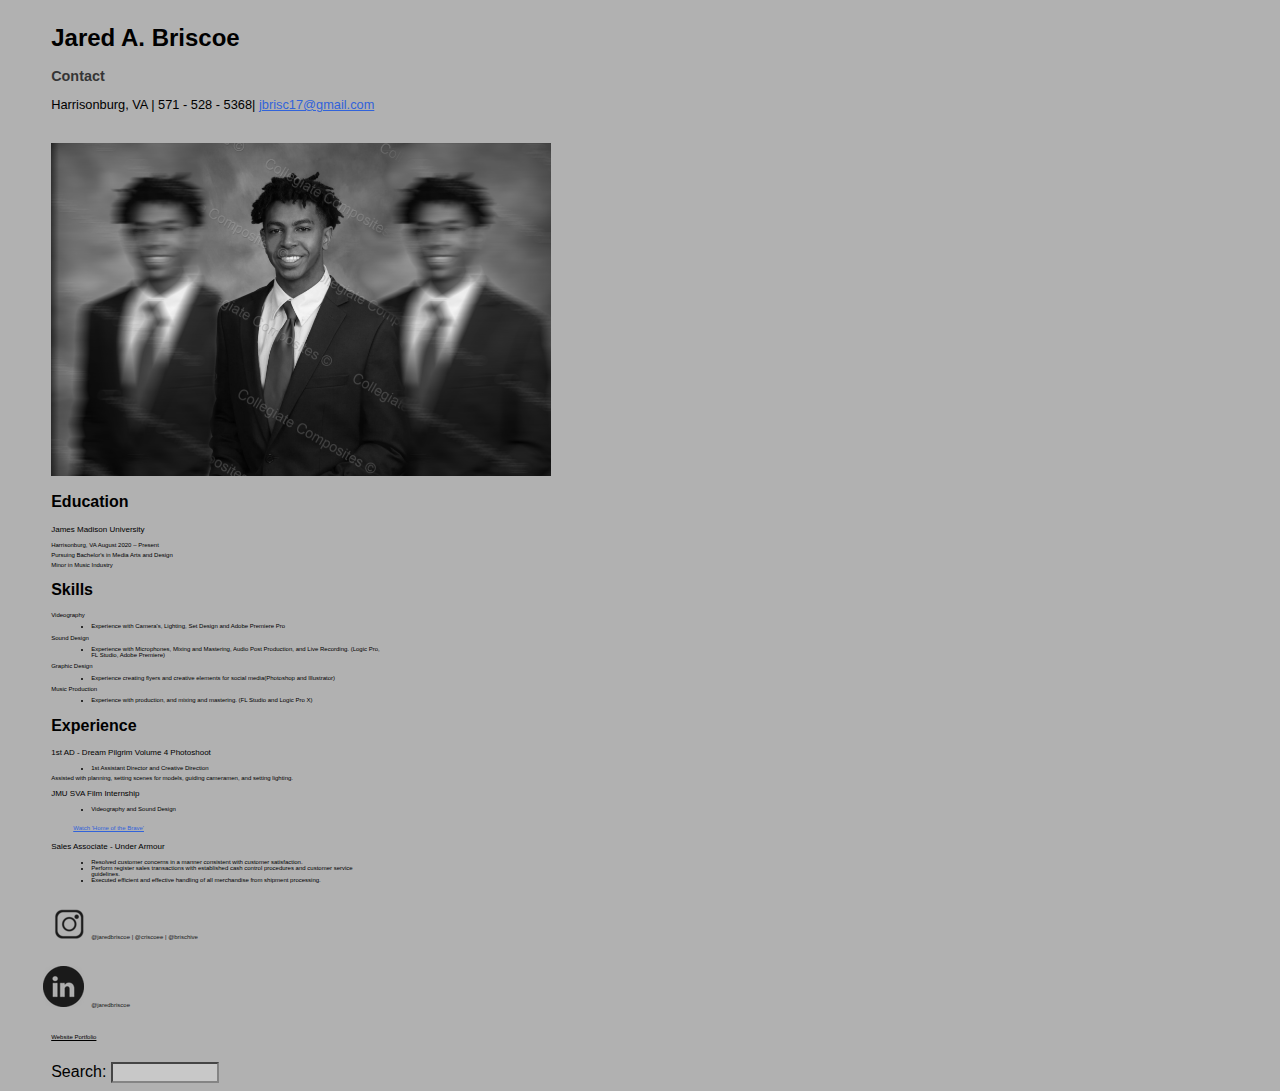
<file: index.html>
<!doctype html>
<html lang="en">
	<head>
	
		<title>index</title>
		<meta name="description" content = "Jared Briscoe Resume 2023">
 	 	<meta name="keywords" content="Jared Briscoe, Resume, 2023">
  		<meta name="author" content="Jared Briscoe">
  		<meta name="viewport" content="width=device-width, initial-scale=1.0">
		<link rel="stylesheet" href="styles.css">
	
	</head>
	
<body>
	
	<div>
		<h1 id="name">Jared A. Briscoe </h1>
		<h2 class= "contact">Contact</h2>
		<p class= "contact"> 
			
		Harrisonburg, VA | 571 - 528 - 5368|
		<a class="email" href="https://www.jaredbriscoe.com/index" target="_blank"> jbrisc17@gmail.com</a>
			
		</p>
		

		<br>
		
		

			<img class = "contact" src="Briscoe-Portfolio-Header-Img2.jpg" width="500" alt="portfolio image">
	</div>
	
	<div>
		<h2>Education</h2>
		
		<h3>James Madison University</h3><p>  Harrisonburg, VA August 2020 – Present</p>
	<p>  Pursuing Bachelor's in Media Arts and Design</p>
	<p>  Minor in Music Industry</p>

	</div>
	
	<div>
		<h2>Skills</h2>
		
	  <h4>Videography</h4>
			
		<ul>
			<li>Experience with Camera's, Lighting, Set Design and Adobe Premiere Pro </li>
		</ul>
	  <h4>Sound Design</h4>
			<ul><li>Experience with Microphones, Mixing and Mastering, Audio Post Production, and Live Recording. (Logic Pro, FL Studio, Adobe Premiere) </li>
		</ul>
				<h4>Graphic Design</h4>
			<ul>
				<li> Experience creating flyers and creative elements for social media(Photoshop and Illustrator)</li>
		</ul>
				<h4>Music Production</h4>
		<ul>
			<li>Experience with production, and mixing and mastering. (FL Studio and Logic Pro X)</li>
		</ul>

</div>
	
  	<div>
		<h2>Experience</h2>
	
		<h3>1st AD - Dream Pilgrim Volume 4 Photoshoot</h3>
			<ul>
				<li>1st Assistant Director and Creative Direction</li>
		</ul>
				

			

				<p>Assisted with planning, setting scenes for models, guiding cameramen, and setting lighting.</p>
		<h3>JMU SVA Film Internship</h3>
			<ul>
				<li>Videography and Sound Design</li>
		</ul>

			

		<a class="experience" href="https://www.jaredbriscoe.com/index" target="_blank">Watch 'Home of the Brave'</a>
	
		<h3>Sales Associate - Under Armour</h3>
			<ul>
					<li>Resolved customer concerns in a manner consistent with customer satisfaction.</li>
					<li>Perform register sales transactions with established cash control procedures and customer service guidelines. </li>
					<li>Executed efficient and effective handling of all merchandise from shipment processing. </li>
		</ul>
		</div>
		
	
	<div>
	
		<br>
	<ul id = "instagram">
	
	<li>
		
		@jaredbriscoe | @criscoee | @brischive
		</li>
		
	
	</ul>
	<br>
	
	<ul id = "linkedin">
	
	<li>
		
		@jaredbriscoe
		</li>
		
	
	</ul>
	<br>
	
	<p>
		<a class= "portfolio" href="https://www.jaredbriscoe.com/index" target="_blank">Website Portfolio</a>
	
	</p>
		
	</div>
	
	<br>
	
	<div>
		
		
		Search: <input type="text" name="search">
	
	</div>
</body>
</html>
</file>
<file: styles.css>
@charset "UTF-8";
/* CSS Document */

body {
	margin-left: 4%;
	margin-right: 10%;
	align-content: center;
  background-color: #B1B1B1;
	font-family: "Helvetica", Times, serif;
}
header{
	
	font-family: "Helvetica", Times, serif;
	
}
h1 {
  color: #000000;
	font: bold normal;
	font-size: 1.5em;
	font-weight: 800;
}
	#name{
	
	font: italic;
}
#email{
	color: #131313;
	
}

p.contact{
		font-size: 0.8em;
		

}
h2.contact{
	font-size: 0.9em;
	opacity: 0.70;
}

h2 {
  color: #000000;
	font: bold normal;
	font-size: 1em;
	font-weight: 600;
}

h3 {
  color: #000000;
	font: bold normal;
	font-size: .5em;
	font-weight: 400;
}

h4 {
  color: #000000;
	font: bold normal;
	font-size: .25em;
	font-weight: 400;
}
p {
  color: #000000;
	font: bold normal;
	
	font-size: .25em;
	font-weight: 300;
}

ul {
	
	color: #000000;
	font: bold normal;
	font-size: .25em;
	font-weight: 100;
	padding-right: 70%;
	
}

a.experience{
	color: #463DC8;
	font: bold normal;
	font-size: .25em;
	font-weight: 100;
	margin-left: 2%;
}
a.portfolio{
	color: #463DC8;
	font: bold normal;
	font-size: .25em;
	font-weight: 100;
	
}


#instagram {
  list-style-image: url('instagramsmall.png');
	opacity: 0.85;
	
}
#linkedin {
  list-style-image: url('linkedin2.png');
	opacity: 0.85;
	
}


a:link {
  color: #3163DA;
}

a:visited {
  color: #653B86;
}

a:hover {
  color: #A34646;
}


a:active {
  color: yellow;
}

a.portfolio:link{
	color: black;
}

input[type=text] {
  width: 100px;
  -webkit-transition: width .35s ease-in-out;
  transition: width .35s ease-in-out;
}
input[type=text]:focus {
  width: 150px;
	background-color: #D0D0D0;
	opacity: 0.75;
}
input{
		background-color: #D0D0D0;
	width: 100px;
		opacity: 0.75;
}
</file>
